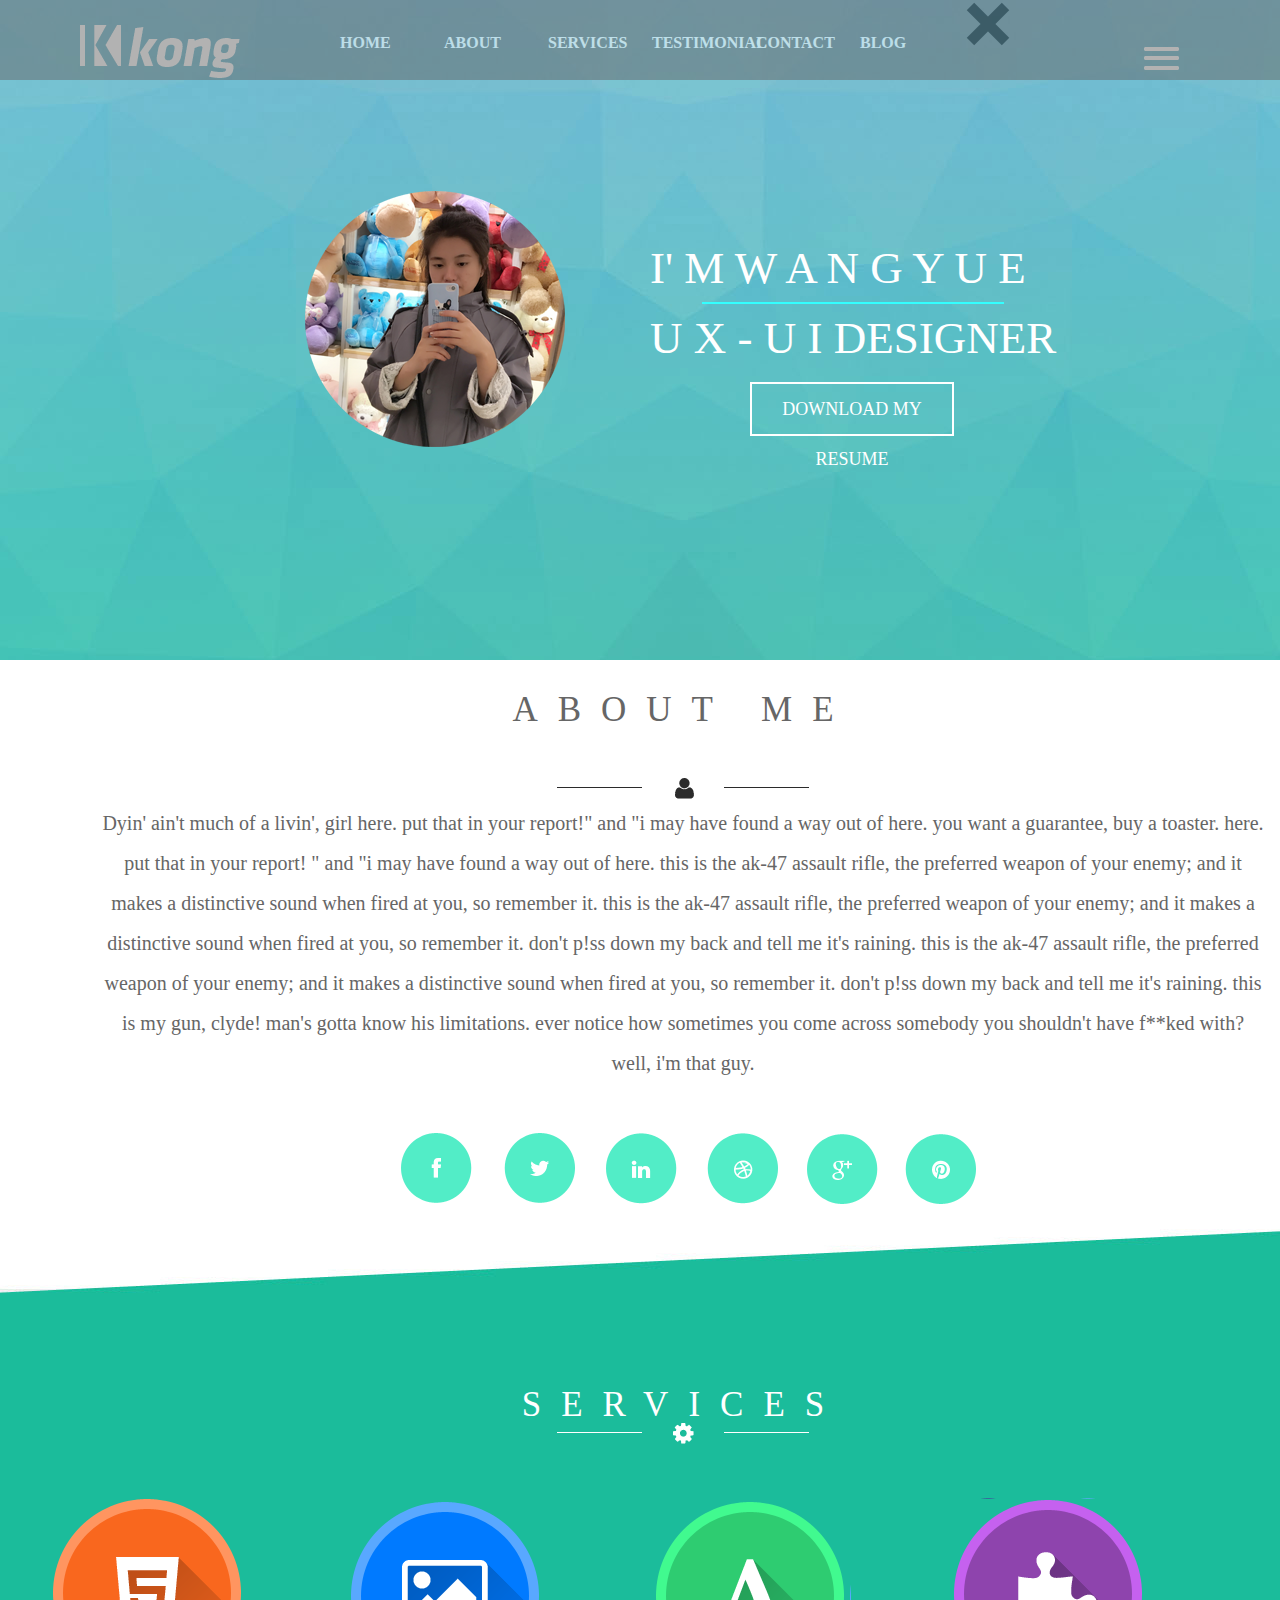
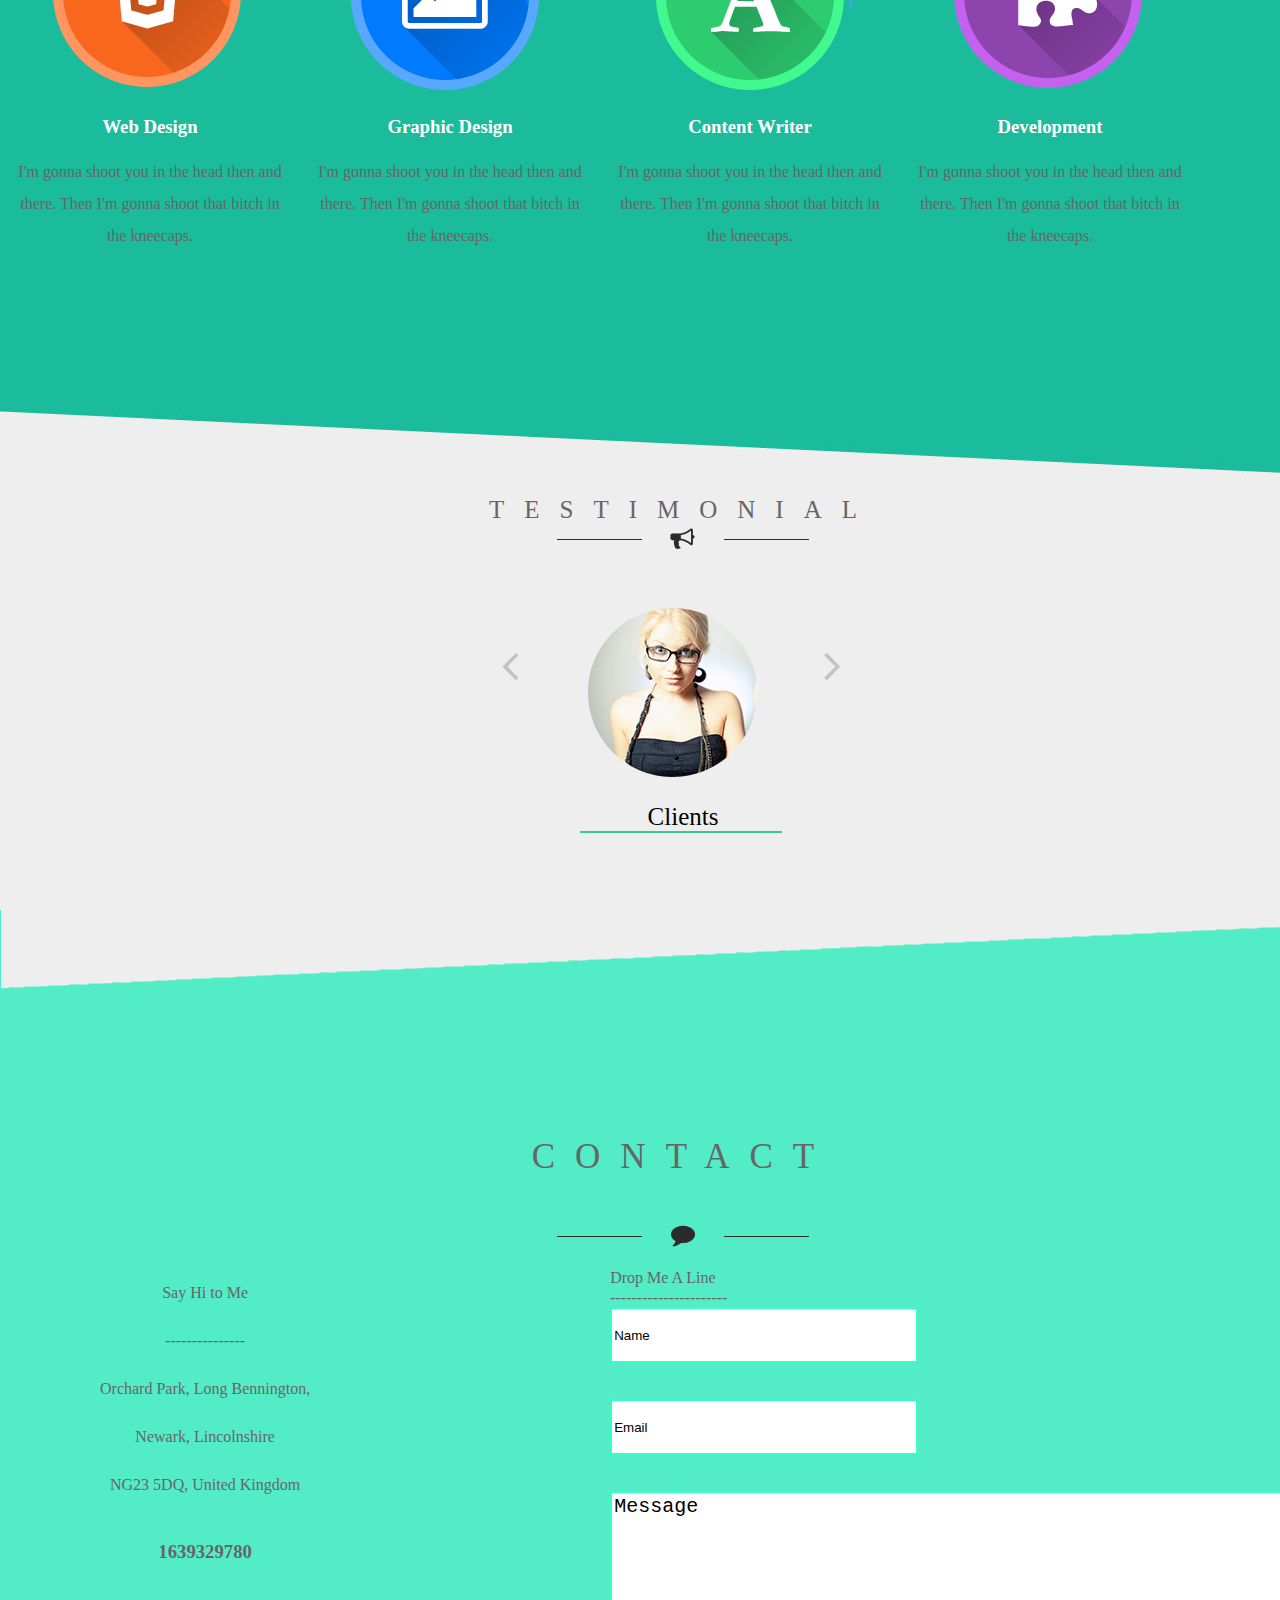
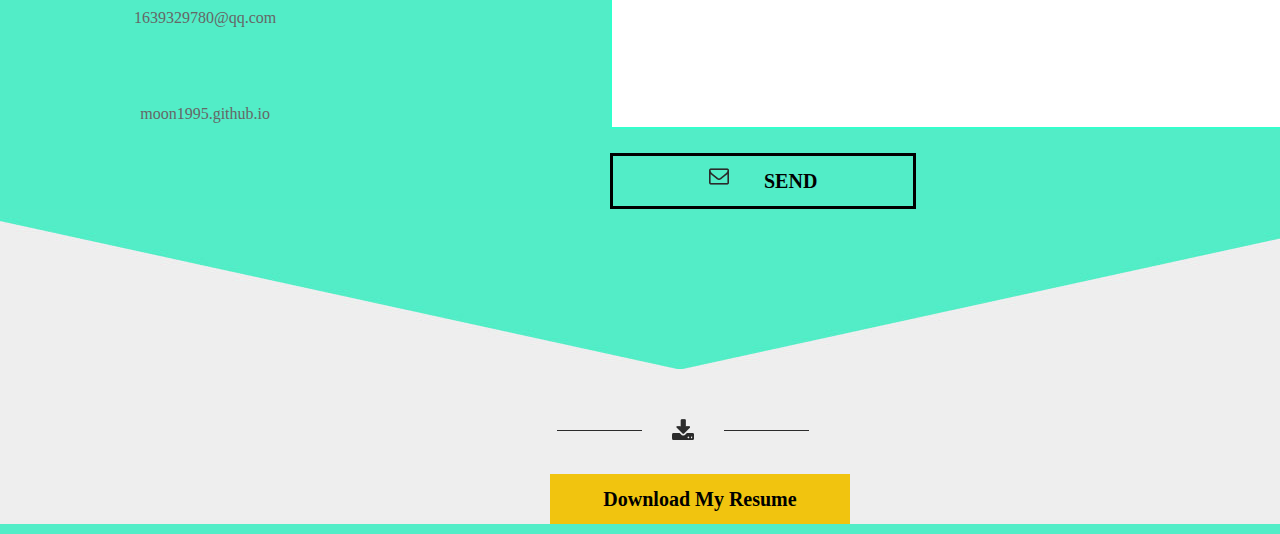
<file: index.html>
<!doctype html>
<html>
<head>
<meta charset="utf-8">
<title>无标题文档</title>
<link rel="stylesheet" href="css/index.css" >
<script src="js/add.js"></script>
<script src="js/jquery-1.11.2.js"></script>
<script>
$(function(){
	$("#x").click(function(){
		$("header").hide(600);
		});
	$(".menu").click(function(){
		$("header").show(600);
		});
	$("#f").click(function(){
		$("#f").animate(function(){
			$(this).css({"background":"url(images/icons.png) no-repeat 0px -71px","width":"100px","height":"72px"},600)});
		});
		$("#bird").click(function(){});
		$("#in").click(function(){});
	$("#ball").click(function(){});
	$("#g").click(function(){});

	$("#circle").click(function(){});
	});
</script>
</head>

<body>
<section class="container">
<section class="top1">
<a name="top1"></a>
<header>
<nav>
<a href="#top1">HOME</a>
<a href="#top2">ABOUT</a>
<a href="#top3">SERVICES</a>
<a href="#top4">TESTIMONIAL</a>
<a href="#top5">CONTACT</a>
<a href="#top6"> BLOG</a>
<a href="#" ><img src="images/into.png" id="x"/></a>
</nav>
</header>
<section class="kong">
<img src="images/logo.png" />
<img src="images/menu.png" class="menu"/>
</section>
<section class="photo" >
<img src="images/yue.png" >

<section class="english">
<a href="#" calss="font1">I' M W A N G Y U E </a>
<hr width="300" align="center" color="#33FFFF">
<a href="#">U X - U I DESIGNER</a><br><br>
<a href="#" class="download">DOWNLOAD MY RESUME</a>
</section>
</section>
</section>
<section class="top2">
<a name="top2"></a>
<p class="title">ABOUT ME</p><br>
<img src="images/about.png">

<p>
Dyin' ain't much of a livin', girl here. put that in your report!" and "i may have found a way out of here. you want a guarantee, buy a toaster. here. put that in your report!
" and "i may have found a way out of here. this is the ak-47 assault rifle, the preferred weapon of your enemy; and it makes a distinctive sound when fired at you, so remember it. this is the ak-47 assault rifle,
 the preferred weapon of your enemy; 
and it makes a distinctive sound when fired at you, so remember it. don't p!ss down my back and tell me it's raining. this is the ak-47 assault rifle, the preferred weapon of your enemy; and it makes 
a distinctive sound when fired at you, 
so remember it. don't p!ss down my back and 
tell me it's raining. this is my gun, clyde! man's gotta know his limitations. ever notice how sometimes you come across somebody you shouldn't have f**ked with? well, i'm that guy.</p>
<ul>
<li id="f"></li>
<li id="bird"></li>
<li id="in"></li>
<li id="ball"></li>
<li id="g"></li>
<li id="circle"></li>
</ul>
</section>
<section class="top3">
<a name="top3"></a>
<p class="title">SERVICES</p><br>
<img src="images/skill.png">
<ul>
<li><span class="web1"></span><h3>Web Design</h3>
<p>
I'm gonna shoot you in the head then and there.
 Then I'm gonna shoot that bitch in the kneecaps.</p></li>
<li><span class="web2" ></span><h3>Graphic Design</h3><p>I'm gonna shoot you in the head then and there. Then I'm gonna shoot that bitch in the kneecaps.</p></li>
<li><span class="web3"></span><h3>Content Writer</h3><p>I'm gonna shoot you in the head then and there. Then I'm gonna shoot that bitch in the kneecaps.</p></li>
<li><span class="web4"></span><h3>Development</h3><p>I'm gonna shoot you in the head then and there. Then I'm gonna shoot that bitch in the kneecaps.</p></li>
</ul>
<img src="images/myskill-b.jpg">
</section>
<section class="top4">
<a name="top4"></a>
<p class="title">TESTIMONIAL</p><br>
<img src="images/test.png">
<ul>
<li id="pre"></li>
<li><img src="images/7.png"></li>
<li id="next"></li>
</ul>
<p>Clients</p>
<span class="xian"> </span>
</section>
<section class="top5">
<a name="top5"></a>
<img src="images/clien-b.png">
<p class="title">CONTACT</p><br>
<img src="images/con1.png"><br><br>
<section class="left">
<span>Say Hi to Me</span><br>
---------------
<p>Orchard Park, Long Bennington,<br>
Newark, Lincolnshire<br>
NG23 5DQ, United Kingdom</p>
<h3>1639329780</h3>
<a href="#">1639329780@qq.com</a><br><br>
<a href="#">moon1995.github.io</a>
</section>
<section class="right">
<span>Drop Me A Line</span><br>
----------------------<br>
<input type="text" value="Name"><br><br><br>
<input type="text" value="Email"><br><br><br>
<textarea rows="10" cols="60">Message</textarea>
<section class="foot">
<span></span>
SEND
</section>
</section>
<section class="footer"></section></section>
<section class="top6">
<a name="top6"></a>
<img src="images/down.png">
<section class="download"><a href="#top1" >Download My Resume<a></section>
</section>
</section>
</body>
</html>
</file>
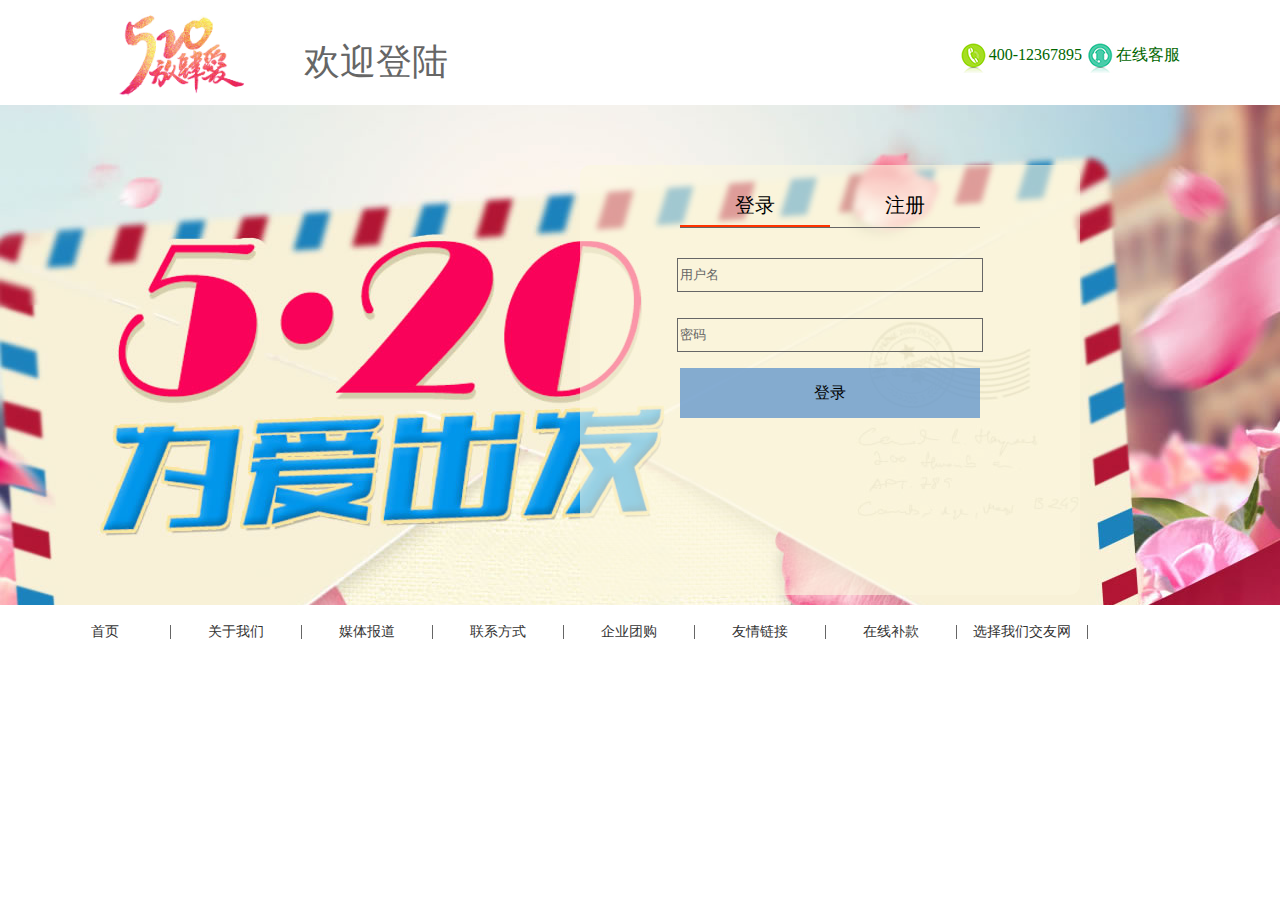
<file: sign-login/index.html>
<!DOCTYPE html>
<html lang="en">
<head>
	<meta charset="UTF-8">
	<title>Document</title>
    <link rel="stylesheet" href="css/index.css" />
	<script type="text/javascript" src="js/jquery-1.11.2.js"></script>
    <script type="text/javascript" src="js/bootstrap.js"></script>
   
	<script type="text/javascript" src="js/index.js"></script>
</head>
<body>
<div class="container">
	<div class="top">
    <div class="logo">
    <img src="img/3.png" />

    <span class="hy">欢迎登陆</span>
    </div>
    <div class="phone">
    <span class="number"><span></span>400-12367895</span>
    <span class="contact"><span></span><a href="#" >在线客服</a></span>
    </div>
    </div>
    <div class="middle">
    <div class="login">
      <form id="submit">
    	<ul class="ul0">
      
        <li id="login" class="active">登录</li>
        <li id="sign">注册</li>
        </ul>
        <ul id="ul1">
        <li><input type="text" value="用户名"  id="user1"   /></li>
        <li><input type="text" value="密码" id="pwd1"/></li>
        <li class="submit" id="denglu">登录</li>
        </ul>
          </form>
          <form id="submit1">
        <ul id="ul2">
        <li><input type="text" value="请输入您的用户名"  id="user"  /><br><span id="useryz"></span></li>
        <li><input type="text" value="请输入您的密码" id="pwd"/><br><span id="pwdyz"></span></li>
         <li><input type="text" value="确认密码" id="pwd_" /><br><span id="pwdyz2"></span></li>
          <li><input type="text" value="验证码" class="yzm"/><span class="yzm"></span></li>
          <li class="submit" id="zhuce">立即注册</li>
        </ul>
		</form>
    </div>
    </div>
     
 	<div class="foot">
	 	<ul>
 			<li>首页</li>
 			<li>关于我们</li>
 			<li>媒体报道</li>
 			<li>联系方式</li>
 			<li>企业团购</li>
 			<li>友情链接</li>
 			<li>在线补款</li>
 			<li>选择我们交友网</li>
 		</ul>
 
 	</div>
</div>
	 <script type="text/javascript" src="js/yz.js"></script>
</body>
</html>
</file>
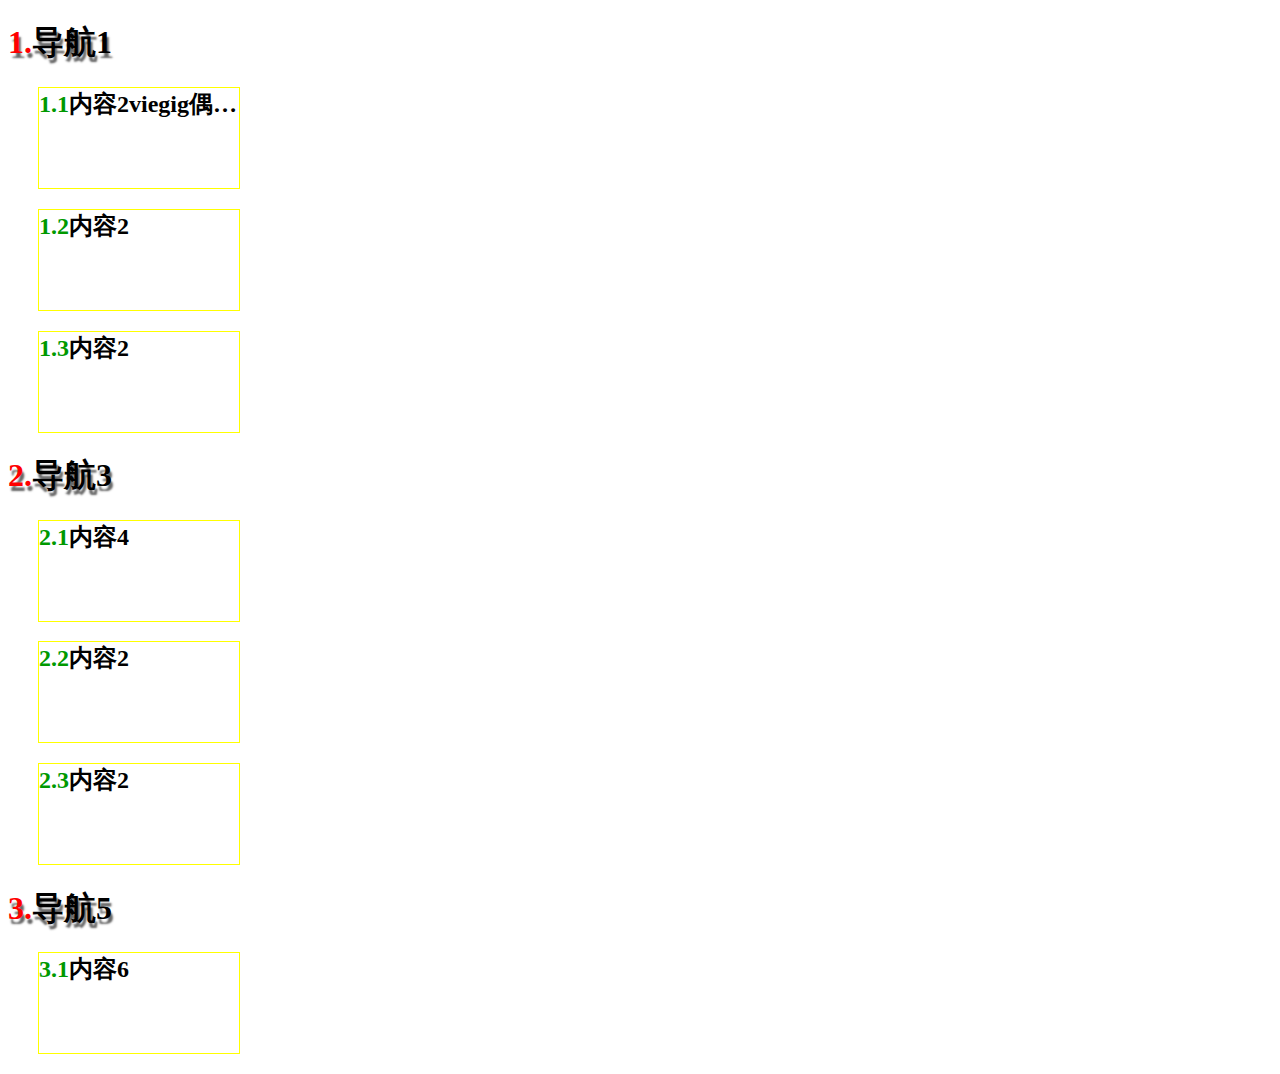
<file: wang/index.html>
<!DOCTYPE html>
<html>
	<head>
		<meta charset="utf-8" />
		<title></title>
		<style>
		@font-face {
			font-family:;
			src: url();
		}
	h1:before{
	content:counter(count1)".";
	color:#f00;
}
h1{
	counter-increment:count1;
	counter-reset:count2;
	text-shadow: 2px 5px 2px #666;
}
h2:before{
	content:counter(count1)"."counter(count2);
	color:#090;
}
h2{
	width:200px;
	height:100px;
	border:1px solid #ff0;
	white-space: nowrap;
	overflow:hidden;
	text-overflow: ellipsis;
	counter-increment:count2;
 
	margin-left:30px;
}

		</style>

	</head>
	<body>
<h1>导航1</h1>
<h2>内容2viegig偶尔你饿哦个怕个屁欧红光二狗一IDvop平均股票截个屏pps视频搜是哦积分【是哦</h2>
<h2>内容2</h2>
<h2>内容2</h2>
<h1>导航3</h1>
<h2>内容4</h2>
<h2>内容2</h2>
<h2>内容2</h2>
<h1>导航5</h1>
<h2>内容6</h2>
<div></div>
	</body>
</html>
</file>
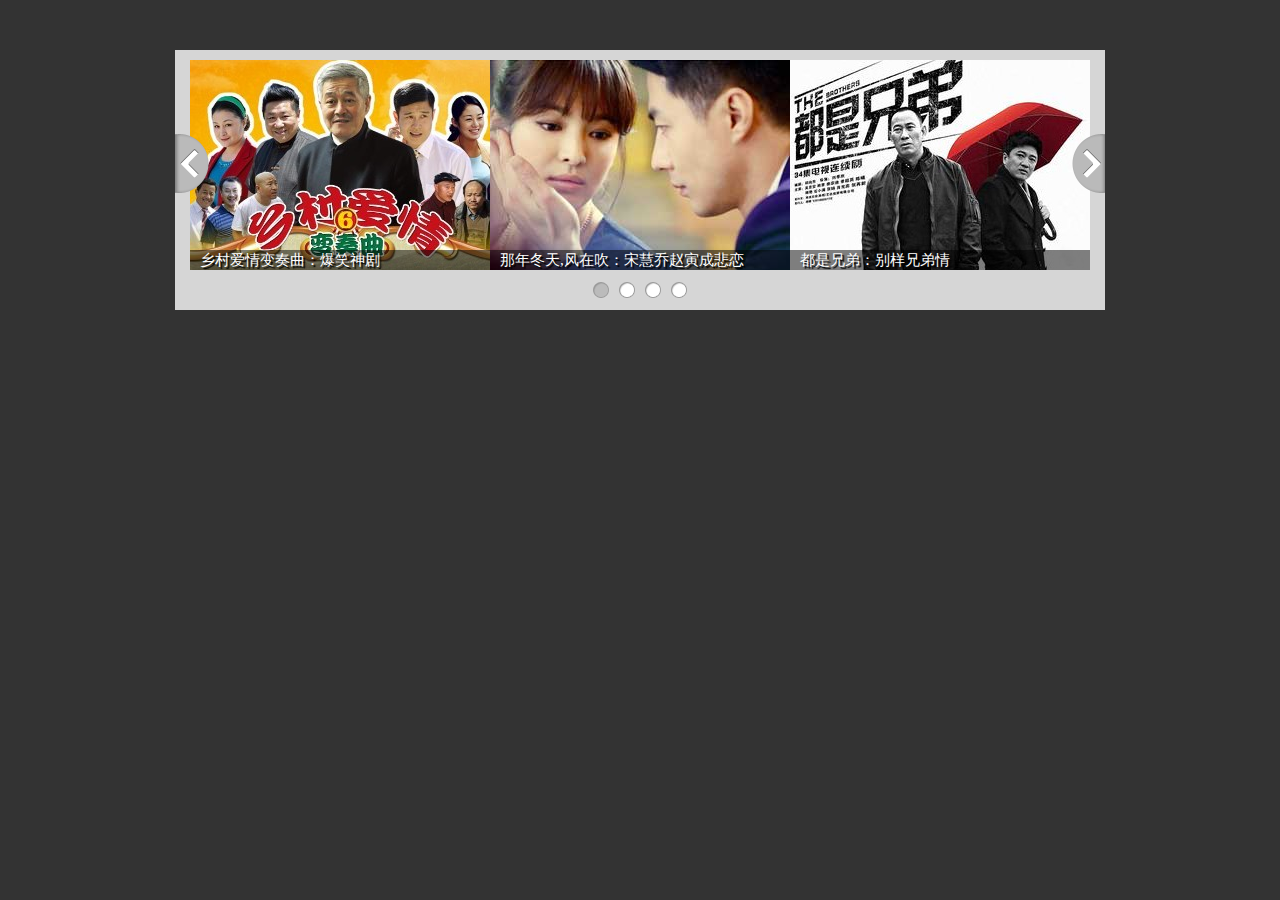
<file: 幻灯片/index.html>
<!DOCTYPE html>
<html>
    <head>
        <meta http-equiv="Content-Type" content="text/html; charset=gb2312"/>
        <title>JavaScriptʵս�γ� �ſ���Ӿ�Ƶ���õ�Ƭ�������</title>
        <link rel="stylesheet" type="text/css" href="style/youku.css">
        <script type="text/javascript" src="js/tween.js"></script>
        <script type="text/javascript" src="js/tweenlite.js"></script>
        <script type="text/javascript" src="js/youku.js"></script>
    </head>
    
    <body>
    	<div id="slide">
        	<div id="view">
                <div id="box">
                    <div class="pages">
                        <ul class="items">
                            <li class="pics">
                                <img alt="��尮�����������Ц���" src="images/1.jpg"/>
                            </li>
                            <li class="info">
                                <em>��尮�����������Ц���</em>
                                <span>��С��/С����/������/��С��</span>
                                <i></i>
                            </li>
                            <li class="url">
                                <a href="http://v.youku.com/v_show/id_XNTE3MjUyOTM2.html" target="_blank"></a>
                            </li>
                        </ul>
                        <ul class="items">
                            <li class="pics">
                                <img alt="���궬��,���ڴ����λ��������ɱ���" src="images/2.jpg"/>
                            </li>
                            <li class="info">
                                <em>���궬��,���ڴ����λ��������ɱ���</em>
                                <span>������/�λ���/��/֣����</span>
                                <i></i>
                            </li>
                            <li class="url">
                                <a href="http://v.youku.com/v_show/id_XNTE3MjUyOTM2.html" target="_blank"></a>
                            </li>
                        </ul>
                        <ul class="items">
                            <li class="pics">
                                <img alt="�����ֵܣ������ֵ��� " src="images/3.jpg"/>
                            </li>
                            <li class="info">
                                <em>�����ֵܣ������ֵ���</em>
                                <span>�⾩��/����/����/�ճ�Ӣ</span>
                                <i></i>
                            </li>
                            <li class="url">
                                <a href="http://v.youku.com/v_show/id_XNTE3MDk3MDgw.html" target="_blank"></a>
                            </li>
                        </ul>
                    </div>
                    <div class="pages">
                        <ul class="items">
                            <li class="pics">
                                <img alt="��·GPS������������" src="images/4.jpg"/>
                            </li>
                            <li class="info">
                                <em>��·GPS������������</em>
                                <span>��˾��/��չ��/�ƴ���/����</span>
                                <i></i>
                            </li>
                            <li class="url">
                                <a href="http://v.youku.com/v_show/id_XNTE3MjY0OTQw.html" target="_blank"></a>
                            </li>
                        </ul>
                        <ul class="items">
                            <li class="pics">
                                <img alt="�������ڣ���Цƴͼ����" src="images/5.jpg"/>
                            </li>
                            <li class="info">
                                <em>�������ڣ���Цƴͼ����</em>
                                <span>������/���Ӷ�/��׿��/����ɺ</span>
                                <i></i>
                            </li>
                            <li class="url">
                                <a href="http://v.youku.com/v_show/id_XNTE3MjUyOTM2.html" target="_blank"></a>
                            </li>
                        </ul>
                        <ul class="items">
                            <li class="pics">
                                <img alt="IRIS 2�����������Һ�ɫ����" src="images/6.jpg"/>
                            </li>
                            <li class="info">
                                <em>IRIS 2�����������Һ�ɫ����</em>
                                <span>�ź�/��ຣ/������/���</span>
                                <i></i>
                            </li>
                            <li class="url">
                                <a href="http://v.youku.com/v_show/id_XNTE3MjUwMDcy.html" target="_blank"></a>
                            </li>
                        </ul>
                    </div>
                    <div class="pages">
                        <ul class="items">
                            <li class="pics">
                                <img alt="Ǯ�Ļ�������¶����ǮȨ����" src="images/7.jpg"/>
                            </li>
                            <li class="info">
                                <em>Ǯ�Ļ�������¶����ǮȨ����</em>
                                <span>����ۼ/�ƾ���/������/���ʶ�</span>
                                <i></i>
                            </li>
                            <li class="url">
                                <a href="http://v.youku.com/v_show/id_XNTE1NDc4MDQw.html" target="_blank"></a>
                            </li>
                        </ul>
                        <ul class="items">
                            <li class="pics">
                                <img alt="������Ů���������裺С����ս����" src="images/8.jpg"/>
                            </li>
                            <li class="info">
                                <em>������Ů���������裺С����ս����</em>
                                <span>ͯ��/�/��һ��/����</span>
                                <i></i>
                            </li>
                            <li class="url">
                                <a href="http://v.youku.com/v_show/id_XNTE1NzM2Mzg0.html" target="_blank"></a>
                            </li>
                        </ul>
                        <ul class="items">
                            <li class="pics">
                                <img alt="�ϰ�̫Σ�գ�լ���ȫ" src="images/9.jpg"/>
                            </li>
                            <li class="info">
                                <em>�ϰ�̫Σ�գ�լ���ȫ</em>
                                <span>����/����/����/�����</span>
                                <i></i>
                            </li>
                            <li class="url">
                                <a href="http://v.youku.com/v_show/id_XNTEyNDE4NjA0.html" target="_blank"></a>
                            </li>
                        </ul>
                    </div>
                    <div class="pages">
                        <ul class="items">
                            <li class="pics">
                                <img alt="��󻨵Ļ���ð�գ���Ů����" src="images/10.jpg"/>
                            </li>
                            <li class="info">
                                <em>��󻨵Ļ���ð�գ���Ů����</em>
                                <span>л��ӱ/������/�⿶��/Ѧ����</span>
                                <i></i>
                            </li>
                            <li class="url">
                                <a href="http://v.youku.com/v_show/id_XNTE1NjU4OTI4.html" target="_blank"></a>
                            </li>
                        </ul>
                        <ul class="items">
                            <li class="pics">
                                <img alt="�������棺�µ�����˿��Ϯ" src="images/11.jpg"/>
                            </li>
                            <li class="info">
                                <em>�������棺�µ�����˿��Ϯ</em>
                                <span>�µ���/����/���Ⱥ�/���</span>
                                <i></i>
                            </li>
                            <li class="url">
                                <a href="http://v.youku.com/v_show/id_XNDkyODQwNjgw.html" target="_blank"></a>
                            </li>
                        </ul>
                        <ul class="items">
                            <li class="pics">
                                <img alt="�ռ�һ��2�����ܴ�Խ���߹���" src="images/12.jpg"/>
                            </li>
                            <li class="info">
                                <em>�ռ�һ��2�����ܴ�Խ���߹���</em>
                                <span>������/�����/����/�����</span>
                                <i></i>
                            </li>
                            <li class="url">
                                <a href="http://v.youku.com/v_show/id_XNDkzNTc3NTI4.html" target="_blank"></a>
                            </li>
                        </ul>
                    </div>
                </div>
            </div>
            <div id="dots"></div>
            <a id="lbt" class="bts" href="javascript:void(0);"></a>
            <a id="rbt" class="bts" href="javascript:void(0);"></a>
        </div>
    </body>
</html>
</file>
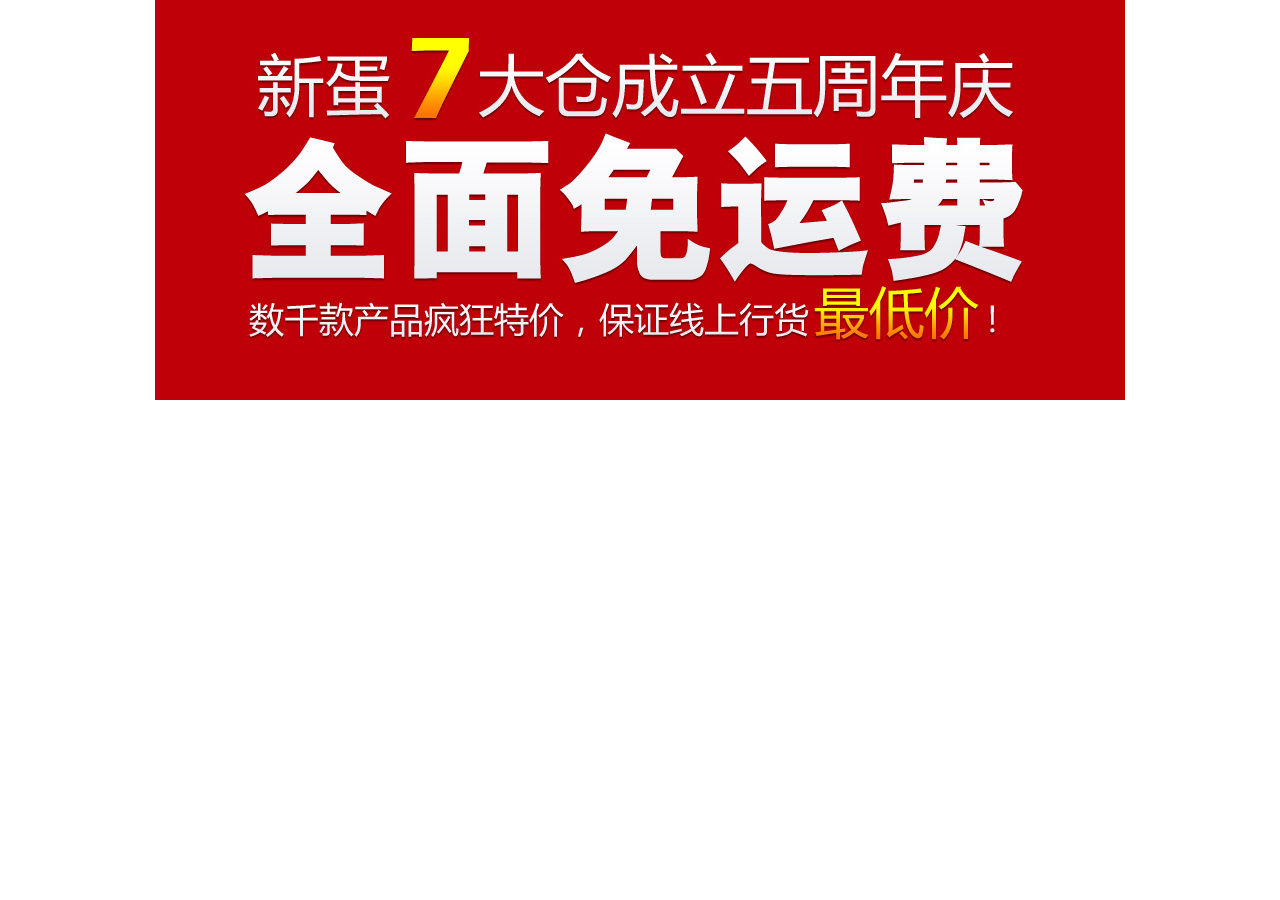
<file: 收缩banner/index.html>
<!doctype html>
<html>
<head>
<meta charset="utf-8">
<title>先显示大图随后自动收起显示小图的JS广告</title>
<meta http-equiv="content-type" content="text/html;charset=gb2312">
<style type="text/css">
html,body{margin:0;text-align:center;font-size:12px;}
img{border:none}
p{margin:0px}
</style>
<script type="text/javascript">
var showAD = {
curve: function(t, b, c, d, s) {
if ((t /= d / 2) < 1) return c / 2 * t * t * t + b;
return c / 2 * ((t -= 2) * t * t + 2) + b
},

fx: function(from, to, playTime, onEnd) {
var Me = this,
who = this.adWrap,
position = 0,
changeVal = to - from,
curve = this.curve;
playTime = playTime / 10;
who.style.overflow = 'hidden';
function _run() {
if (position++<playTime) {
who.style.height = Math.max(1, Math.abs(Math.ceil(curve(position, from, changeVal, playTime)))) + "px";
setTimeout(_run, 10)
} else {
onEnd && onEnd.call(Me, to)
}
};
_run()
},
init: function(info) {
var Me = this,
loadImg = new Image;
loadImg.src = info.endImgURL;
window.onload=function() {
Me.endImgURL = info.endImgURL;
Me.img = document.getElementById(info.imgID);
Me.adWrap = document.getElementById(info.adWrapID);
var max = Me.img.height;
setTimeout(function() {
Me.fx(max, 0, 500,
function(x) {
this.img.src = this.endImgURL;
this.curve = function(t, b, c, d) {
if ((t /= d) < (1 / 2.75)) {
return c * (7.5625 * t * t) + b
} else if (t < (2 / 2.75)) {
return c * (7.5625 * (t -= (1.5 / 2.75)) * t + .75) + b
} else if (t < (2.5 / 2.75)) {
return c * (7.5625 * (t -= (2.25 / 2.75)) * t + .9375) + b
} else {
return c * (7.5625 * (t -= (2.625 / 2.75)) * t + .984375) + b
}
};
this.fx(0, this.img.height,600)
})
},
info.timeout || 1000)
};
}
};
showAD.init({
adWrapID: 'ad_box_2009_06',
imgID: 'adImg',
endImgURL: 'as.jpg'
});
</script>
</head>
<body>
<div id="ad_box_2009_06"><img src="ab.jpg" id="adImg"></div>
</body>
</html>
</file>
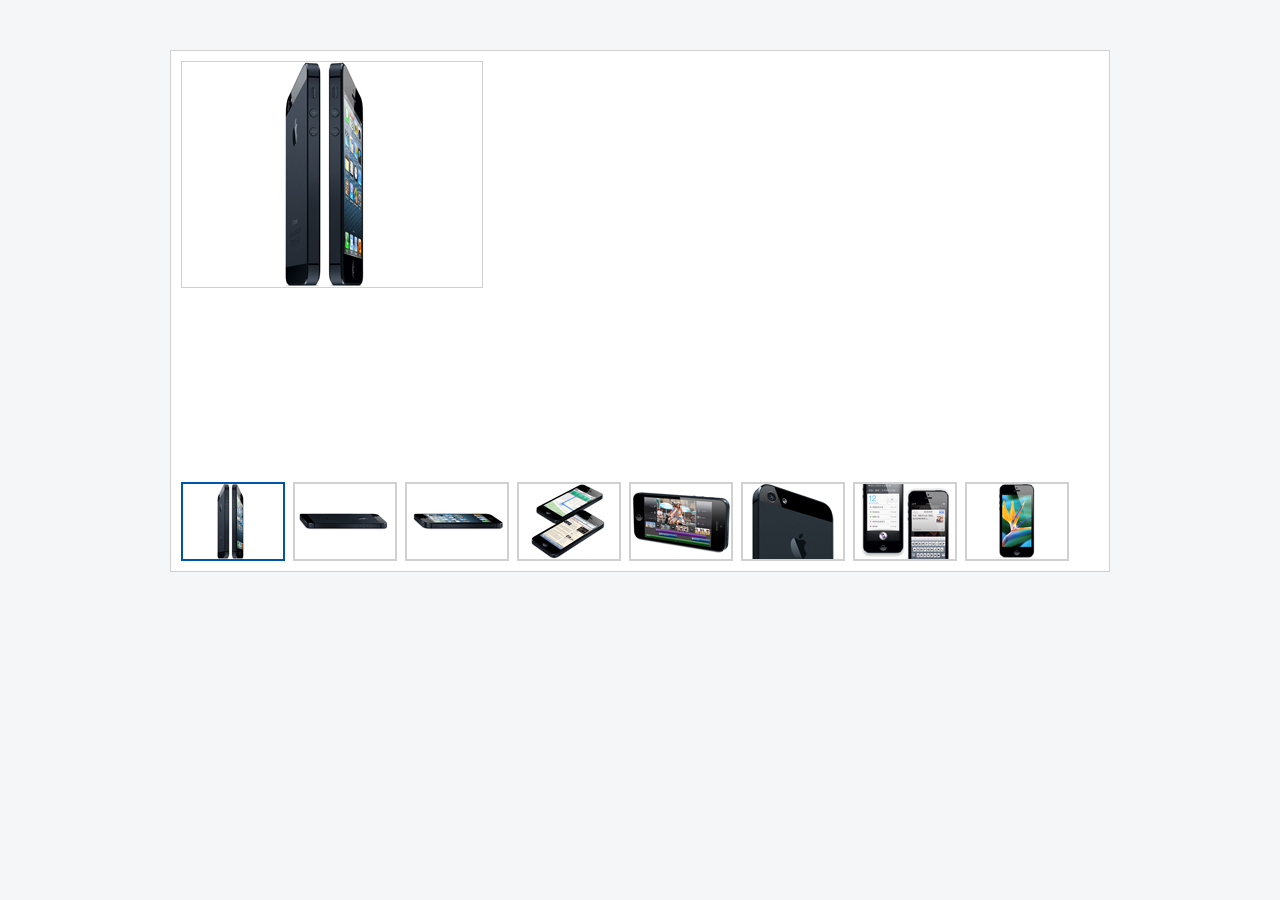
<file: 放大镜/index.html>
<!DOCTYPE HTML>
<html>
    <head>
        <meta charset="gb2312">
        <title>JavaScriptʵս�γ� �Ŵ�</title>
        <link rel="stylesheet" type="text/css" href="style/manifier.css">
        <script type="text/javascript" src="js/tween.js"></script>
        <script type="text/javascript" src="js/tweenlite.js"></script>
        <script type="text/javascript" src="js/magnifier.js"></script>
    </head>
    
    <body>
    	<div id="content">
        	<div id="preview">
            	<i id="mask"></i>
                <img id="pics" alt="" src="images/s/1.jpg"/>
            </div>
            <ul id="picbar">
                <li class="active"><img alt="" src="images/t/1.jpg"/></li>
                <li><img alt="" src="images/t/2.jpg"/></li>
                <li><img alt="" src="images/t/3.jpg"/></li>
                <li><img alt="" src="images/t/4.jpg"/></li>
                <li><img alt="" src="images/t/5.jpg"/></li>
                <li><img alt="" src="images/t/6.jpg"/></li>
                <li><img alt="" src="images/t/7.jpg"/></li>
                <li><img alt="" src="images/t/8.jpg"/></li>
            </ul>
            <div id="zoom"><img alt="" src=""/></div>
        </div>
    </body>
</html>
</file>
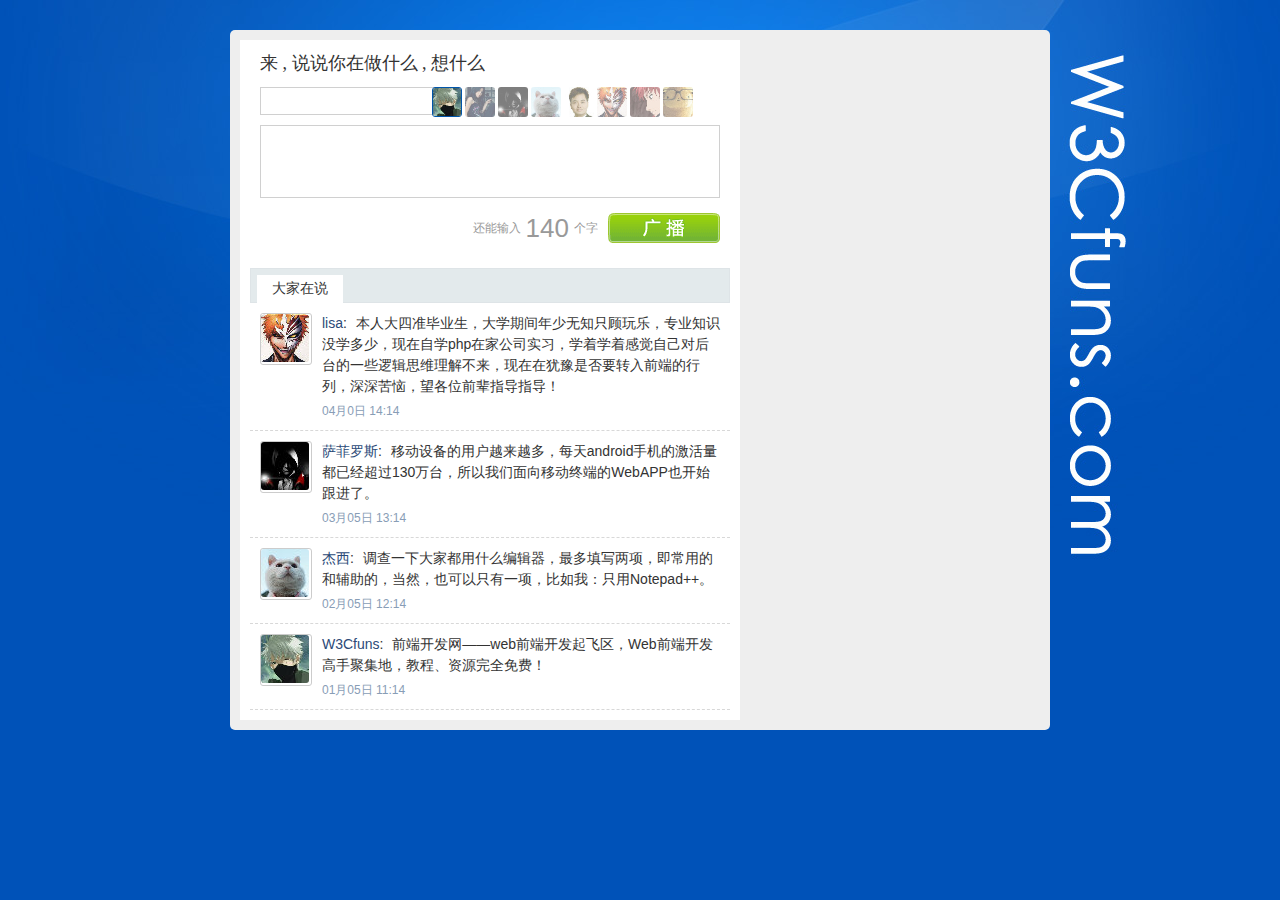
<file: 模仿新浪微博/index.html>
<!DOCTYPE HTML>
<html>
    <head>
        <meta charset="gb2312">
        <title>��΢��Ч��</title>
        <link rel="stylesheet" type="text/css" href="style/weibo.css">
        <script type="text/javascript" src="js/weibo.js"></script>
    </head>
    
    <body>
    	<div id="main" class="cl">
        	<div id="content">
                 <form action="http://www.w3cfuns.com/" method="post">
                    <h2>�� , ˵˵������ʲô , ��ʲô</h2>
                    <div>
                        <input id="userName" class="inps" value=""/>
                        <p id="avatars">
                            <img src="images/avatar/1.jpg" class="current"/>
                            <img src="images/avatar/2.jpg"/>
                            <img src="images/avatar/3.jpg"/>
                            <img src="images/avatar/4.jpg"/>
                            <img src="images/avatar/5.jpg"/>
                            <img src="images/avatar/6.jpg"/>
                            <img src="images/avatar/7.jpg"/>
                            <img src="images/avatar/8.jpg"/>
                         </p>
                    </div>
                    <div><textarea id="conBox" class="inps"></textarea></div>
                    <div class="tr">
                        <p>
                            <span class="countTxt">��������</span><strong class="maxNum">140</strong><span>����</span>
                            <input id="sendBtn" type="submit" value="" title="��ݼ� Ctrl+Enter" />
                        </p>
                    </div>
                </form>
                <div class="list">
                    <h3><span>�����˵</span></h3>
                    <ul>
                        <li class="cl">
                            <div class="userPic"><img src="images/avatar/6.jpg" /></div>
                            <div class="content">
                                <div class="userName"><a href="javascript:;">lisa</a>:</div>
                                <div class="msgInfo">���˴���׼��ҵ������ѧ�ڼ�������ֻ֪�����֣�רҵ֪ʶûѧ���٣�������ѧphp�ڼҹ�˾ʵϰ��ѧ��ѧ�Ÿо��Լ��Ժ�̨��һЩ�߼�˼ά���ⲻ������������ԥ�Ƿ�Ҫת��ǰ�˵����У�������գ�����λǰ��ָ��ָ����</div>
                                <div class="times"><span>04��0�� 14:14</span><a class="del" href="javascript:;">ɾ��</a></div>
                            </div>
                        </li>
                        <li class="cl">
                            <div class="userPic"><img src="images/avatar/3.jpg" /></div>
                            <div class="content">
                                <div class="userName"><a href="javascript:;">������˹</a>:</div>
                                <div class="msgInfo">�ƶ��豸���û�Խ��Խ�࣬ÿ��android�ֻ��ļ��������Ѿ�����130��̨���������������ƶ��ն˵�WebAPPҲ��ʼ�����ˡ�</div>
                                <div class="times"><span>03��05�� 13:14</span><a class="del" href="javascript:;">ɾ��</a></div>
                            </div>
                        </li>
                        <li class="cl">
                            <div class="userPic"><img src="images/avatar/4.jpg" /></div>
                            <div class="content">
                                <div class="userName"><a href="javascript:;">����</a>:</div>
                                <div class="msgInfo">����һ�´�Ҷ���ʲô�༭���������д��������õĺ͸����ģ���Ȼ��Ҳ����ֻ��һ������ң�ֻ��Notepad++��</div>
                                <div class="times"><span>02��05�� 12:14</span><a class="del" href="javascript:;">ɾ��</a></div>
                            </div>
                        </li>
                        <li class="cl">
                            <div class="userPic"><img src="images/avatar/1.jpg" /></div>
                            <div class="content">
                                <div class="userName"><a href="javascript:;">W3Cfuns</a>:</div>
                                <div class="msgInfo">ǰ�˿���������webǰ�˿����������Webǰ�˿������־ۼ��أ��̡̳���Դ��ȫ��ѣ�</div>
                                <div class="times"><span>01��05�� 11:14</span><a class="del" href="javascript:;">ɾ��</a></div>
                            </div>
                        </li>
                    </ul>
                </div>
            </div>
            <div id="sideBar"></div>
        </div>
    </body>
</html>
</file>
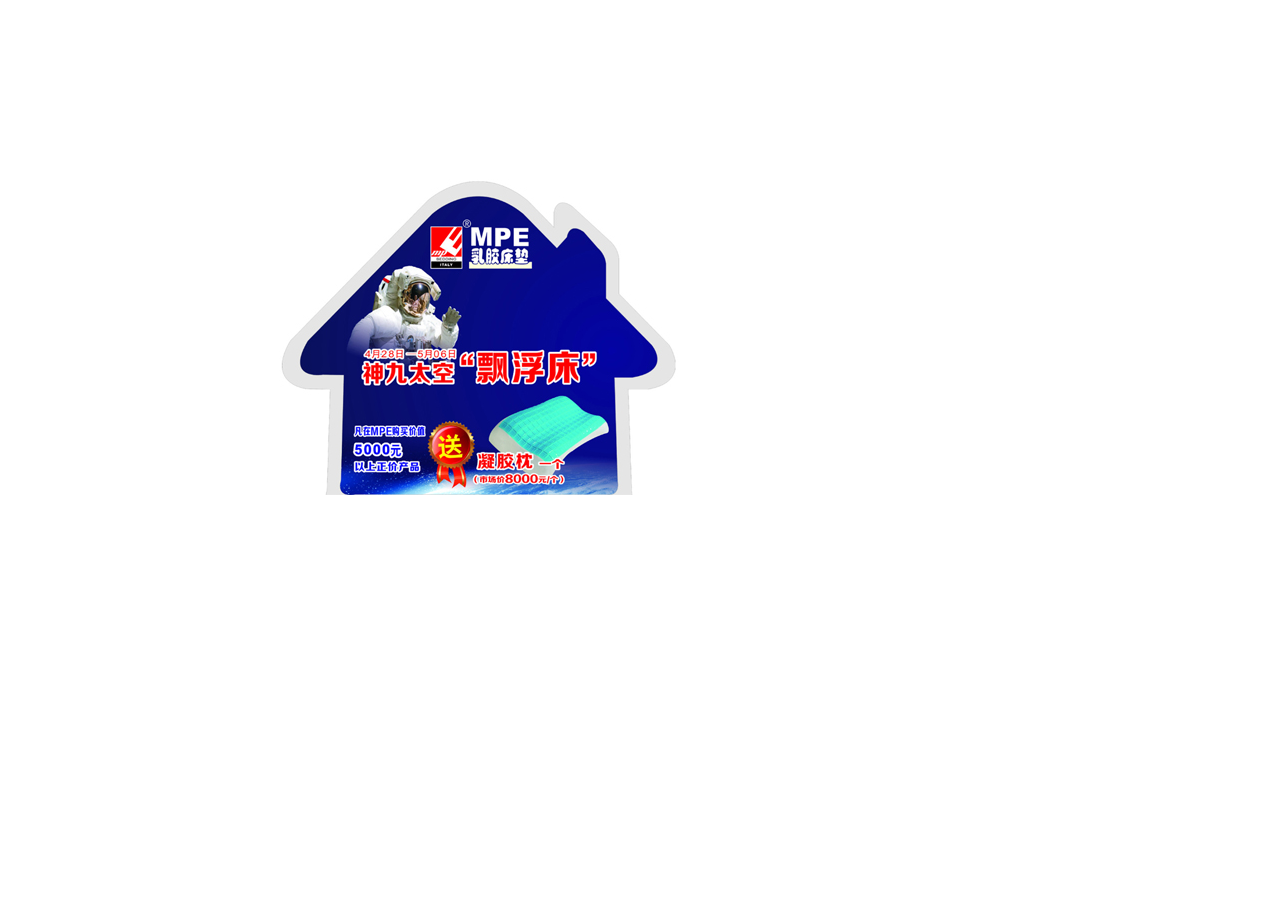
<file: 浮动广告/index.html>
<html>
<head>
<meta http-equiv="Content-Type" content="text/html; charset=gb2312" />
<title>Ư�����</title>
</head>
<body>
<DIV id=img1 style="Z-INDEX: 100; LEFT: 2px; WIDTH: 59px; POSITION: absolute; TOP: 43px; HEIGHT: 61px;
 visibility: visible;"><a href="/" target="_blank"><img src="logo.jpg"  border="0"></a></DIV>
<SCRIPT language="JavaScript">
var xPos = 300;
var yPos = 200; 
var step = 1;
var delay = 30; 
var height = 0;
var Hoffset = 0;
var Woffset = 0;
var yon = 0;
var xon = 0;
var pause = true;
var interval;
img1.style.top = yPos;
function changePos() 
{
	width = document.body.clientWidth;
	height = document.body.clientHeight;
	Hoffset = img1.offsetHeight;
	Woffset = img1.offsetWidth;
	img1.style.left = xPos + document.body.scrollLeft;
	img1.style.top = yPos + document.body.scrollTop;
	if (yon) 
		{yPos = yPos + step;}
	else 
		{yPos = yPos - step;}
	if (yPos < 0) 
		{yon = 1;yPos = 0;}
	if (yPos >= (height - Hoffset)) 
		{yon = 0;yPos = (height - Hoffset);}
	if (xon) 
		{xPos = xPos + step;}
	else 
		{xPos = xPos - step;}
	if (xPos < 0) 
		{xon = 1;xPos = 0;}
	if (xPos >= (width - Woffset)) 
		{xon = 0;xPos = (width - Woffset);   }
	}
	
	function start()
	 {
	 	img1.visibility = "visible";
		interval = setInterval('changePos()', delay);
	}
	function pause_resume() 
	{
		if(pause) 
		{
			clearInterval(interval);
			pause = false;}
		else 
		{
			interval = setInterval('changePos()',delay);
			pause = true; 
			}
		}
	start();
</SCRIPT>
</body>
</html>
</file>
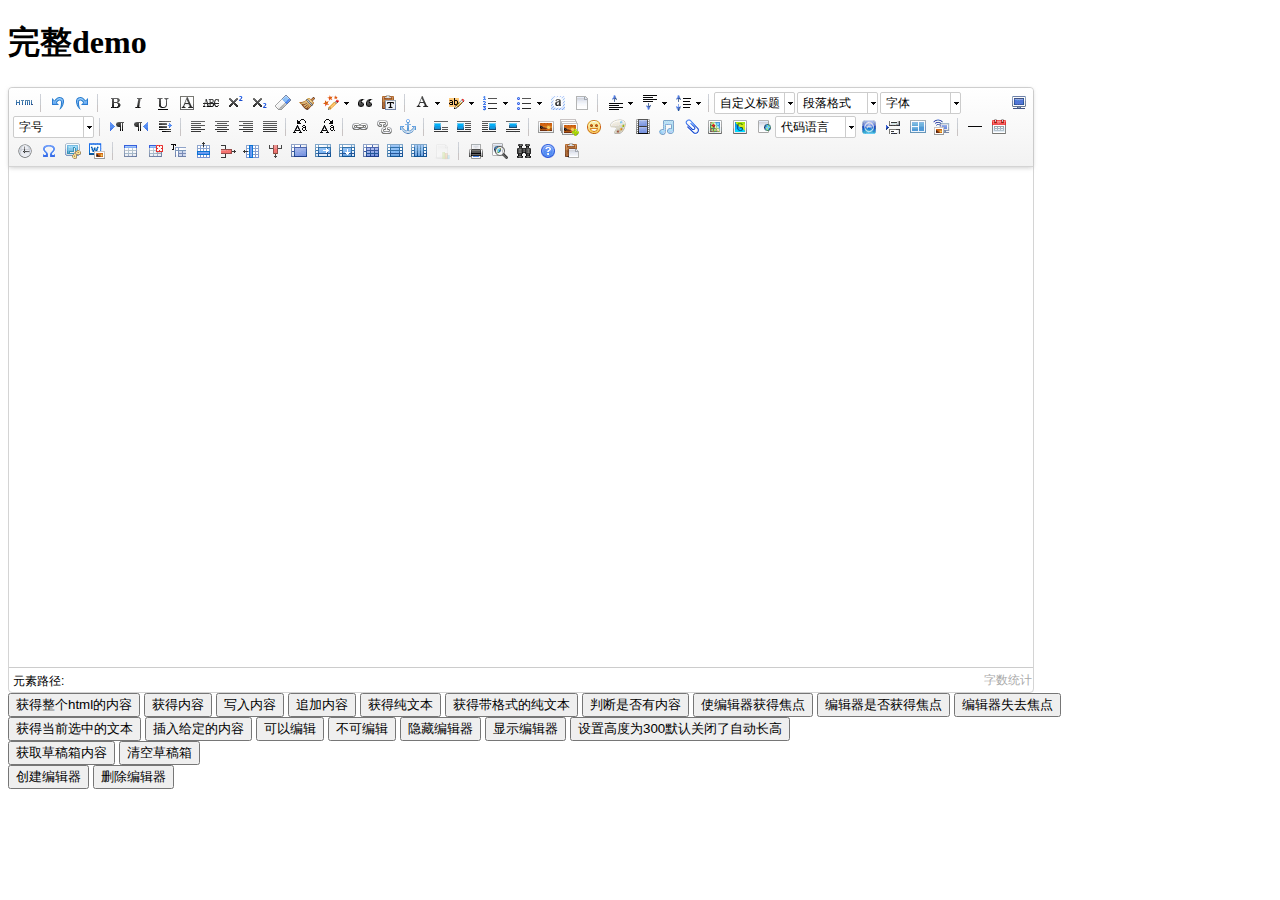
<file: 插件/lib/ueditor/1.4.3/index.html>
<!DOCTYPE HTML PUBLIC "-//W3C//DTD HTML 4.01 Transitional//EN"
        "http://www.w3.org/TR/html4/loose.dtd">
<html>
<head>
    <title>完整demo</title>
    <meta http-equiv="Content-Type" content="text/html;charset=utf-8"/>
    <script type="text/javascript" charset="utf-8" src="ueditor.config.js"></script>
    <script type="text/javascript" charset="utf-8" src="ueditor.all.min.js"> </script>
    <!--建议手动加在语言，避免在ie下有时因为加载语言失败导致编辑器加载失败-->
    <!--这里加载的语言文件会覆盖你在配置项目里添加的语言类型，比如你在配置项目里配置的是英文，这里加载的中文，那最后就是中文-->
    <script type="text/javascript" charset="utf-8" src="lang/zh-cn/zh-cn.js"></script>

    <style type="text/css">
        div{
            width:100%;
        }
    </style>
</head>
<body>
<div>
    <h1>完整demo</h1>
    <script id="editor" type="text/plain" style="width:1024px;height:500px;"></script>
</div>
<div id="btns">
    <div>
        <button onclick="getAllHtml()">获得整个html的内容</button>
        <button onclick="getContent()">获得内容</button>
        <button onclick="setContent()">写入内容</button>
        <button onclick="setContent(true)">追加内容</button>
        <button onclick="getContentTxt()">获得纯文本</button>
        <button onclick="getPlainTxt()">获得带格式的纯文本</button>
        <button onclick="hasContent()">判断是否有内容</button>
        <button onclick="setFocus()">使编辑器获得焦点</button>
        <button onmousedown="isFocus(event)">编辑器是否获得焦点</button>
        <button onmousedown="setblur(event)" >编辑器失去焦点</button>

    </div>
    <div>
        <button onclick="getText()">获得当前选中的文本</button>
        <button onclick="insertHtml()">插入给定的内容</button>
        <button id="enable" onclick="setEnabled()">可以编辑</button>
        <button onclick="setDisabled()">不可编辑</button>
        <button onclick=" UE.getEditor('editor').setHide()">隐藏编辑器</button>
        <button onclick=" UE.getEditor('editor').setShow()">显示编辑器</button>
        <button onclick=" UE.getEditor('editor').setHeight(300)">设置高度为300默认关闭了自动长高</button>
    </div>

    <div>
        <button onclick="getLocalData()" >获取草稿箱内容</button>
        <button onclick="clearLocalData()" >清空草稿箱</button>
    </div>

</div>
<div>
    <button onclick="createEditor()">
    创建编辑器</button>
    <button onclick="deleteEditor()">
    删除编辑器</button>
</div>

<script type="text/javascript">

    //实例化编辑器
    //建议使用工厂方法getEditor创建和引用编辑器实例，如果在某个闭包下引用该编辑器，直接调用UE.getEditor('editor')就能拿到相关的实例
    var ue = UE.getEditor('editor');


    function isFocus(e){
        alert(UE.getEditor('editor').isFocus());
        UE.dom.domUtils.preventDefault(e)
    }
    function setblur(e){
        UE.getEditor('editor').blur();
        UE.dom.domUtils.preventDefault(e)
    }
    function insertHtml() {
        var value = prompt('插入html代码', '');
        UE.getEditor('editor').execCommand('insertHtml', value)
    }
    function createEditor() {
        enableBtn();
        UE.getEditor('editor');
    }
    function getAllHtml() {
        alert(UE.getEditor('editor').getAllHtml())
    }
    function getContent() {
        var arr = [];
        arr.push("使用editor.getContent()方法可以获得编辑器的内容");
        arr.push("内容为：");
        arr.push(UE.getEditor('editor').getContent());
        alert(arr.join("\n"));
    }
    function getPlainTxt() {
        var arr = [];
        arr.push("使用editor.getPlainTxt()方法可以获得编辑器的带格式的纯文本内容");
        arr.push("内容为：");
        arr.push(UE.getEditor('editor').getPlainTxt());
        alert(arr.join('\n'))
    }
    function setContent(isAppendTo) {
        var arr = [];
        arr.push("使用editor.setContent('欢迎使用ueditor')方法可以设置编辑器的内容");
        UE.getEditor('editor').setContent('欢迎使用ueditor', isAppendTo);
        alert(arr.join("\n"));
    }
    function setDisabled() {
        UE.getEditor('editor').setDisabled('fullscreen');
        disableBtn("enable");
    }

    function setEnabled() {
        UE.getEditor('editor').setEnabled();
        enableBtn();
    }

    function getText() {
        //当你点击按钮时编辑区域已经失去了焦点，如果直接用getText将不会得到内容，所以要在选回来，然后取得内容
        var range = UE.getEditor('editor').selection.getRange();
        range.select();
        var txt = UE.getEditor('editor').selection.getText();
        alert(txt)
    }

    function getContentTxt() {
        var arr = [];
        arr.push("使用editor.getContentTxt()方法可以获得编辑器的纯文本内容");
        arr.push("编辑器的纯文本内容为：");
        arr.push(UE.getEditor('editor').getContentTxt());
        alert(arr.join("\n"));
    }
    function hasContent() {
        var arr = [];
        arr.push("使用editor.hasContents()方法判断编辑器里是否有内容");
        arr.push("判断结果为：");
        arr.push(UE.getEditor('editor').hasContents());
        alert(arr.join("\n"));
    }
    function setFocus() {
        UE.getEditor('editor').focus();
    }
    function deleteEditor() {
        disableBtn();
        UE.getEditor('editor').destroy();
    }
    function disableBtn(str) {
        var div = document.getElementById('btns');
        var btns = UE.dom.domUtils.getElementsByTagName(div, "button");
        for (var i = 0, btn; btn = btns[i++];) {
            if (btn.id == str) {
                UE.dom.domUtils.removeAttributes(btn, ["disabled"]);
            } else {
                btn.setAttribute("disabled", "true");
            }
        }
    }
    function enableBtn() {
        var div = document.getElementById('btns');
        var btns = UE.dom.domUtils.getElementsByTagName(div, "button");
        for (var i = 0, btn; btn = btns[i++];) {
            UE.dom.domUtils.removeAttributes(btn, ["disabled"]);
        }
    }

    function getLocalData () {
        alert(UE.getEditor('editor').execCommand( "getlocaldata" ));
    }

    function clearLocalData () {
        UE.getEditor('editor').execCommand( "clearlocaldata" );
        alert("已清空草稿箱")
    }
</script>
</body>
</html>
</file>
<file: css/index.css>
body,ul,li,p{
	margin:0;
	padding:0;}
body{
	background:#52edc7;}
.top1{
	background:url(../images/banner.jpg);
	height:660px;	}
.container{
	width:1366px;}
header{
	opacity:0.5;
	position:absolute;
	height:80px;
	 width:100%;
		background:#666;
		zoom:1;

}
nav{
	position:absolute;
	left:50%;
	top:0px;
	margin-left:-300px;
}
nav a{
	display:inline-block;
	font-weight:bolder;
	width:100px;

	color:#fff;
	text-decoration:none;

	}
nav a:hover{
	color:#000;
	}
.kong{
	padding:25px 0 0 80px;}
.kong .menu{
	margin-left:900px;
	margin-bottom:8px;
	}
.photo{
	position:relative;
	left:0;
	top:0;
	margin-left:300px;
	padding:100px 0 0px 0px;
	}
.english{
	position:absolute;
	left:350px;
	top:160px;}
.english a{
	font-size:45px;
	font-weight:300;
	color:#fff;
	text-decoration:none;}
	.font1{
		font-size:30px;}
.english .download{
	display:inline-block;
	margin-left:100px;
	border:2px solid #fff;
	width:200px;
	height:50px;
	line-height:50px;
	font-size:18px;
	text-align:center;
	text-decoration:none;
	}
.english .download:hover{
	border:2px solid #000;}
	.top2{
text-align:center;
background:#fff;}

.top2 p{
	padding:0px 100px 0px 100px;
	text-align:center;
	font-size:20px;
	line-height:2em;
	color:#666;
	}
.top2 .title{
	height:100px;
	width:100%;
	line-height:100px;
	font-size:35px;
	letter-spacing:20px;
	padding:0;}
.top2 ul{
	margin-top:50px;
		list-style:none;
		overflow:hidden;
	padding-left:400px;}
.top2 ul li{
	width:200px;
	height:80px;
	float:left;
	}
		
#f{
	background:url(../images/icons.png) no-repeat 0 0;
	width:100px;
	height:72px;}
#bird{
	background:url(../images/icons.png) no-repeat -96px 0;
	width:100px;height:72px;
	}
#in{
background:url(../images/icons.png) no-repeat -195px 0;
width:100px;height:72px;}
#ball{
	background:url(../images/icons.png) no-repeat -293px 0;
	width:100px;height:72px;}
#g{background:url(../images/icons.png) no-repeat -394px 0;
width:100px;height:72px;}
#circle{background:url(../images/icons.png) no-repeat -495px 0;
width:100px;height:72px;}
.top3{
	color:#fff;
	background:#1bbc9b url(../images/about-b.jpg) repeat-x;
	width:100%;
	text-align:center;}
p.title{
height:200px;
	font-size:35px;
	letter-spacing:20px;
	text-align:center;
	line-height:400px;}
.top3 ul{
	margin-top:50px;
	list-style:none;
	overflow:hidden;}
.top3 ul li{
	float:left;
	width:300px;
	height:500px;
	}
span{
	display:inline-block;}
.web1{
	background:url(../images/icons.png) no-repeat 0 -338px;
	width:201px;height:195px;
	}
.web2{
	background:url(../images/icons.png) no-repeat -389px -147px;
	width:201px;height:195px;
	}
.web3{
	background:url(../images/icons.png) no-repeat -190px -145px;
	width:201px;height:195px;}
.web4{
	background:url(../images/icons.png) no-repeat -2px -141px;
	width:193px;height:195px;}
.top3 ul li p{
	color:#666;
	padding:0px 10px;
	line-height:2em;}
.top4{
	text-align:center;
	width:1366px;
	height:500px;
background:#eee;
margin-top:-80px;
}
.top4 .title{
	height:100px;
	line-height:200px;
	color:#666;
	}

ul{
	list-style:none;
	overflow:hidden;
}
.top4 ul{
	margin-top:50px;
	margin-left:450px;}
.top4 li{
	width:200px;
	height:200px;
	float:left;}
.top4 #pre{
	background:url(../images/themes.png) no-repeat 0 0;
	width:22px;height:27px;
	margin:50px 50px; }
.top4 #next{
	background:url(../images/themes.png) no-repeat -21px 0;
	width:22px;height:27px;
	margin:50px 50px; }
.top4 p{
	font-size:25px;
	color:#000;}
.top4 span{
	display:block;
	width:200px;
	border:1px solid #3C9;
	margin-left:580px;}
.top5{
	overflow:hidden;
	color:#666;
	text-align:center;
}
.top5 .title{
	line-height:300px;}
.top5 span{
margin-top:-100px;
width:100%;
height:20px; }
.top5 li{
	width:100px;
	height:20px;}
.left{
		padding-left:100px;
	float:left;
		line-height:3em;
}
.right{
	margin-left:300px;
	text-align:left;
	float:left;
	}
.right input{
	width:300px;
	height:50px;
	border:2px solid #3FC;}
textarea{
		border:2px solid #3FC;
			font-size:20px;
		}
.top5 a{
	color:#666;
	text-decoration:none;
	}
.foot{
	margin-top:20px;
	text-align:center;
	border:3px solid #000;
	width:300px;
	height:50px;
	font-size:20px;
	font-weight:bolder;
	color:#000;
	line-height:50px;}
.foot span{
	background:url(../images/mess.png) no-repeat;
	width:50px;
	height:20px;}
.footer{
	clear:both;
	background:url(../images/footer.jpg) no-repeat;
	width:100%;
	height:200px;}
.top6{
	background:#eee;
	width:100%;
	padding-top:50px;
	text-align:center;
	margin-top:-40px;
	text-align:center;}
.top6 .download{
	margin-top:30px;
	border:3px dolid ##FC0;
	background:#f1c40f;
	margin-left:550px;
	width:300px;
	height:50px;
	line-height:50px;
	text-align:center;
	font-size:20px;
	font-weight:bolder;}
.download a{
	color:#000;
	text-decoration:none;}
.download a:hover{
	color:#fff;}
</file>
<file: sign-login/css/index.css>
body,ul{
	margin:0;
	padding:0;
	}
div.top{
	
	padding-left:100px;
	width:100%;
	display:table;
	}
div.logo{
	margin-top:10px;
	float:left;
	}
span{
	display:inline-block;}
span.hy{
	margin-left:50px;
	margin-top:-70px;
	vertical-align:middle;
	font-size:36px;
	font-family:"宋体";
	color:#666;
	}
div.logo img{
	width:150px;}
div.phone{
	margin-right:200px;
	float:right;
	padding-top:40px;
	color:#060;
	vertical-align:middle;
}
a{
	color:#060;
	text-decoration:none;}
a:hover{
	color:#f60;
	}
div.phone span{
	vertical-align:middle;}
div.phone .number span{
	background:url(../img/8.jpg) no-repeat -54px -12px;
	width:30px;height:33px;
	}
div.phone .contact span{
	background:url(../img/8.jpg) no-repeat -145px -12px;
	width:30px;height:33px;
	 }
div.middle{
	background:#814454 url(../img/4.jpg) no-repeat -400px 0px;
	overflow:hidden;
	clear:both;
	height:500px;
}
ul{
	list-style:none;
	margin-top:20px;
}
div.middle .left img{
	width:1000px;}
div.login{
	padding-top:30px;
	border-radius:10px;
	margin-top:60px;
	text-align:center;
	color:#000;
	float:right;
	margin-right:200px;	
	background-color:rgba(251,247,222,0.6);
	width:500px;
	height:400px;
}
input{
	margin-top:10px;
	color:#666;
	height:30px;
	width:300px;
	background:transparent;
	border:1px solid #666;
	}
.ul0{
	overflow:hidden;
	margin-bottom:50px;
	width:300px;
	margin:0 auto;
	border-bottom:1px solid #666;}
.ul0 li{
	font-size:20px;
	width:150px;
	line-height:20px;
	height:30px;
	text-align:center;
	float:left;}
#ul2{
	display:none;}
ul li{
height:60px;
	}

input.yzm{
	margin-left:-205px;
	width:100px;}
li.submit{
	background:rgba(102,153,204,0.8);
	height:50px;
	width:300px;
	line-height:50px;
	margin:0 auto;
	}

li.submit:hover{
	background:#F63;
}
.active{
	border-bottom:2px solid #f30;}
div.foot{
		margin-top:20px;}
div.foot ul{
	overflow:hidden;
	width:1200px;
	margin:0 auto;
	}
div.foot ul li{
	text-align:center;
	color:#333;
	float:left;
	width:130px;
	height:14px;
	border-right:1px solid #666;
	line-height:14px;
	font-size:14px;}
div.foot ul li:hover{
	color:#F63;}
#ul2 span{
	color:#f00;}
</file>
<file: 幻灯片/style/youku.css>
html,body,h1,h2,h3,h4,h5,h6,div,ul,ol,li,dl,dt,dd,iframe,textarea,input,button,p,strong,b,a,span,del,pre,table,tr,th,td{margin:0; padding:0; -webkit-text-size-adjust:none;}
ul,dl,ol{list-style:none;}
img{border:0 none;}
h1,h2,h3,h4,h5,h6,em,del{font-style:normal; font-weight:normal; font-size:100%; -webkit-text-size-adjust:none;}
.cl{zoom:1;}
.cl:after{display:block; height:0; clear:both; visibility:hidden; overflow:hidden; content:'.';}

body{font-size:14px; font-family:Microsoft YaHei; background:#333;}
#slide{margin:50px auto 0; padding:10px 15px 0; width:900px; background:#d6d6d6; overflow:hidden; position:relative;}
#slide #view{width:900px; overflow:hidden; position:relative;}
#slide .bts,#slide #dots i{background:url(../images/bgs.png) no-repeat; cursor:pointer; _background:none;}
#slide .bts{top:84px; width:34px; height:60px; z-index:4; position:absolute;}
#slide #lbt{left:0; _filter:progid:DXImageTransform.Microsoft.AlphaImageLoader(src="images/lbt.png");}
#slide #rbt{right:0; background-position:-34px 0; _filter:progid:DXImageTransform.Microsoft.AlphaImageLoader(src="images/rbt.png");}
#slide #box{margin-left:-915px; width:5000px; height:210px; overflow:hidden; position:relative;}
#slide #box .pages{margin-right:15px; width:900px; overflow:hidden; float:left;}
#slide #box .pages ul,#slide #box .pages ul .pics,#slide #box .pages ul .pics img{width:300px; height:210px;}
#slide #box .pages ul{float:left; position:relative;}
#slide #box .pages ul .info{left:0; top:190px; width:300px; height:42px; z-index:1; position:absolute;}
#slide #box .pages ul .info em,#slide #box .pages ul .info span{display:block; padding:0 10px; width:280px; text-shadow:2px 2px 1px #000; z-index:1; position:relative;}
#slide #box .pages ul .info em{height:22px; line-height:20px; font-size:15px; color:#fff;  overflow:hidden;}
#slide #box .pages ul .info span{height:16px; line-height:16px; font-size:12px; color:#ccc;}
#slide #box .pages ul .info i{display:block; top:0; left:0; width:100%; height:42px; opacity:0.5; filter:alpha(opacity=50); background:url(../images/playIcon.png) #000 no-repeat 260px -42px; z-index:0; cursor:pointer; position:absolute;}
#slide #box .pages ul .info.active i{background-position:260px center;}
#slide #box .pages ul .url{top:0; left:0; z-index:2; position:absolute;}
#slide #box .pages ul .url a{display:block; width:300px; height:210px; background:url(../images/spacer.gif) no-repeat;}
#slide #dots{padding:12px 0; height:16px; text-align:center; overflow:hidden;}
#slide #dots i{display:inline-block; margin:0 5px; width:16px; height:16px; cursor:pointer; background-position:-52px -64px; _filter:progid:DXImageTransform.Microsoft.AlphaImageLoader(src="images/dot.png");}
#slide #dots i.active{background-position:0 -64px; _filter:progid:DXImageTransform.Microsoft.AlphaImageLoader(src="images/dotActive.png");}
</file>
<file: 放大镜/style/manifier.css>
html,body,h1,h2,h3,h4,h5,h6,div,ul,ol,li,dl,dt,dd,iframe,textarea,input,button,p,strong,b,a,span,del,pre,table,tr,th,td{margin:0; padding:0; -webkit-text-size-adjust:none;}
ul,dl,ol{list-style:none;}
img{border:0 none;}
h1,h2,h3,h4,h5,h6,em,del{font-style:normal; font-weight:normal; font-size:100%; -webkit-text-size-adjust:none;}
.cl{zoom:1;}
.cl:after{display:block; height:0; clear:both; visibility:hidden; overflow:hidden; content:'.';}

body{padding-top:50px; background:#f5f6f7;}
#content{margin:0 auto; padding:10px; width:918px; height:500px; border:1px #d1d1d1 solid; background:#fff; position:relative;}
#content #preview{margin-bottom:5px; width:300px; height:225px; border:1px #d1d1d1 solid; overflow:hidden; position:relative;}
#content #preview #mask{display:none; top:0; left:0; width:150px; height:110px; background:#fede4f; opacity:0; filter:alpha(opacity=0); border:1px #ddd solid; cursor:move; position:absolute;}
#content #picbar{bottom:10px; left:10px; position:absolute;}
#content #picbar li{display:inline; margin-right:8px; width:100px; width:100px; height:75px; border:2px #d1d1d1 solid; cursor:pointer; float:left;}
#content #picbar li.active{border-color:#05a;}
#content #zoom{display:none; top:10px; right:208px; width:400px; height:300px; border:1px #d1d1d1 solid; opacity:0; filter:alpha(opacity=0); overflow:hidden; position:absolute;}
#content #zoom img{top:0; left:0; position:absolute;}
</file>
<file: 模仿新浪微博/style/weibo.css>
html,body,h1,h2,h3,h4,h5,h6,div,ul,ol,li,dl,dt,dd,iframe,textarea,input,button,p,strong,b,a,span,del,pre,table,tr,th,td{margin:0; padding:0; -webkit-text-size-adjust:none;}
a{text-decoration:none;}
a:hover{text-decoration:underline;}
ul,dl,ol{list-style:none;}
img{border:0 none;}
h1,h2,h3,h4,h5,h6,em,del{font-style:normal; font-weight:normal; font-size:100%; -webkit-text-size-adjust:none;}
.cl{zoom:1;}
.cl:after{display:block;  height:0;  clear:both;  visibility:hidden;  overflow:hidden;  content:'.';}

body{color:#333; font:12px/1.5 Song; background:url(../images/bg.jpg) #0052b8 no-repeat center top;}
textarea,input{outline:none;}
#main{margin:30px auto; padding:10px;  width:800px;  border-radius:5px;  background:#eee;}
#main #content,#main #sideBar{display:inline; float:left;}
#main #content{width:500px;}
	#content{padding-top:10px; background:#fff;}
	#content form h2{font:400 18px/1.5 Microsoft YaHei; font-weight:400;}
	#content form{padding:0 20px 15px;}
	#userName,#conBox{padding:3px 5px; border:1px solid #d0d0d0; font:14px/1.5 arial; color:#777;}
	#userName.active,#conBox.active{border:1px solid #7abb2c;}
	#userName{height:20px;}
	#conBox{width:448px; height:65px; resize:none; }
	#content form div{margin-top:10px; color:#999; position:relative;}
	#content img{border-radius:3px;}
	#avatars{top:0; left:172px; position:absolute;}
	#avatars img{width:30px; height:30px; opacity:0.5; filter:alpha(opacity=50); cursor:pointer;}
	#avatars img.hover,#avatars img.current{width:28px; height:28px; opacity:1; filter:alpha(opacity=100);}
	#avatars img.hover{border:1px #008000 solid;}
	#avatars img.current{border:1px #05a solid; }
	#sendBtn{margin-left:10px; width:112px; height:30px; border:0; cursor:pointer; background:url(../images/btn.png) no-repeat;}
	#sendBtn.hover{background-position:0 -30px;}
	#content form .maxNum{padding:0 5px; font:26px/30px Georgia, Tahoma, Arial;}
	#content .list{padding:10px;}
	#content .list h3{height:33px; border:1px solid #dee4e7; font-size:14px; font-weight:100; background:#e3eaec; position:relative;}
	#content .list h3 span{display:inline-block; padding:0 15px; left:6px; top:6px; line-height:28px; background:#fff; position:absolute;}
	#content .list ul{zoom:1; overflow:hidden;}
	#content .list ul li{padding:10px 0; border-bottom:1px #d8d8d8 dashed; background:#fff; overflow:hidden; float:left;}
	#content .list ul li.hover{background:#f5f5f5;}
	#content .list .userPic{display:inline; margin-left:10px; width:50px; height:50px; border:1px #ccc solid; border-radius:3px; float:left;}
	#content .list .content{margin-left:10px; padding-right:8px; width:400px; font-size:14px; font-family:arial; word-wrap:break-word; float:left;}
	#content .list .userName{display:inline; padding-right:5px;}
	#content .list .userName a{color:#2b4a78;}
	#content .list .msgInfo{display:inline; word-wrap:break-word;}
	#content .list .times{margin-top:5px; font:12px/18px arial; color:#889db6; overflow:hidden; zoom:1;}
	#content .list .times span{float:left;}
	#content .list .times a{display:none; color:#889db6; float:right;}
	#content .list ul li.hover .times a{display:block;}
	.tr{overflow:hidden; zoom:1;}
	.tr p{line-height:30px; float:right;}
	.tr *{float:left;}
#main #sideBar{width:280px;}
</file>
